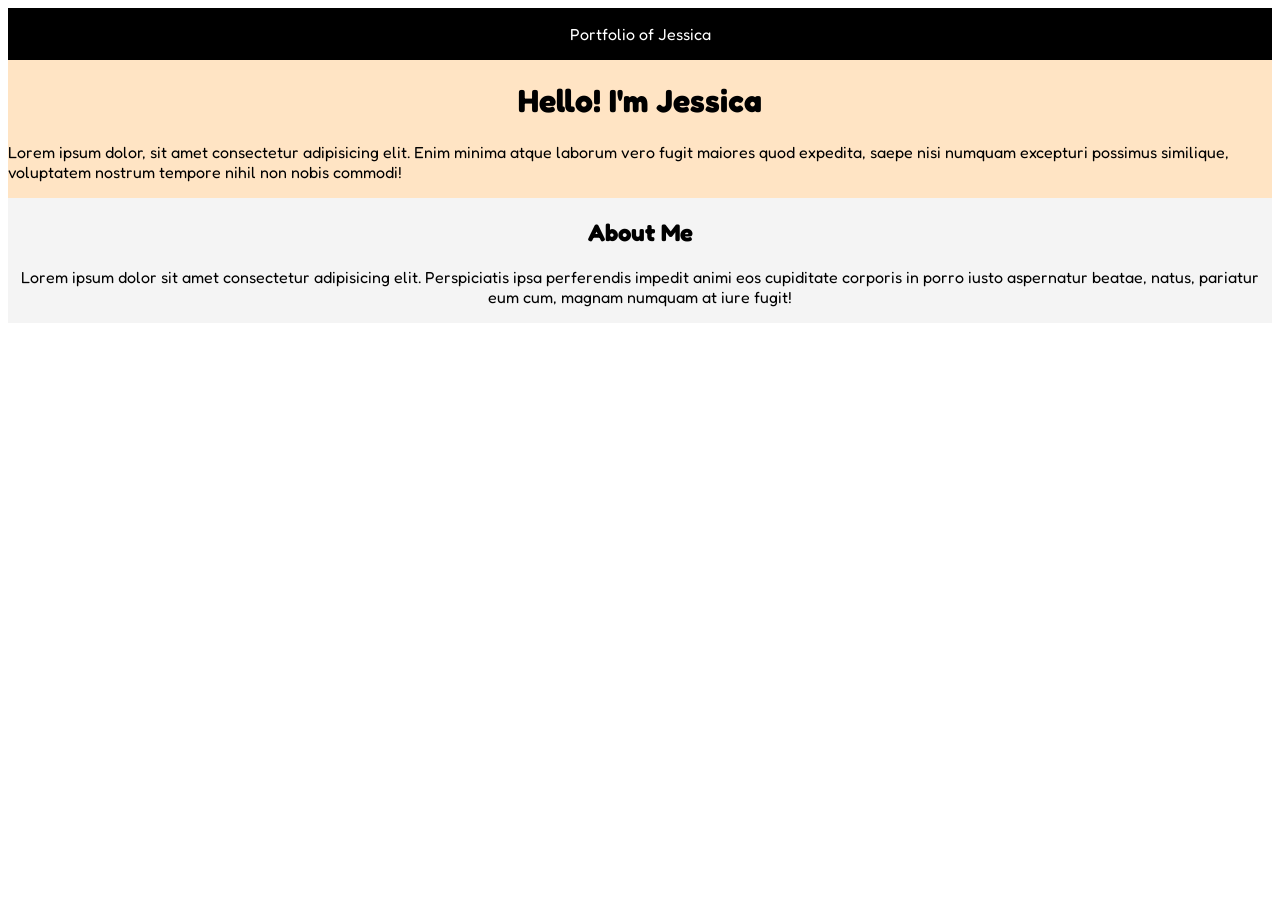
<file: 01-html/index2.html>
<!DOCTYPE html>
<html lang="en">

<head>
    <meta charset="UTF-8">
    <meta name="viewport" content="width=device-width, initial-scale=1.0">
    <link href="https://fonts.googleapis.com/css2?family=Fredoka:wght@300;400;500;600;700&display=swap" rel="stylesheet">
    <link rel="stylesheet" href="style.css">
    <title>portfolio</title>
</head>

<body>
    <div class="top">
        <p>Portfolio of Jessica</p>
    </div>

    <div class="middle">
        <h1 class="center">Hello! I'm Jessica</h1>
        <p class="left">Lorem ipsum dolor, sit amet consectetur adipisicing elit. Enim minima atque laborum vero fugit maiores quod expedita, saepe nisi numquam excepturi possimus similique, voluptatem nostrum tempore nihil non nobis commodi!</p>
    </div>

    <div class="bottom">
        <h2>About Me</h2>
        <p>Lorem ipsum dolor sit amet consectetur adipisicing elit. Perspiciatis ipsa perferendis impedit animi eos cupiditate corporis in porro iusto aspernatur beatae, natus, pariatur eum cum, magnam numquam at iure fugit!</p>
    </div>
</body>

</html>
</file>
<file: 01-html/style.css>
body {
  font-family: 'Fredoka', sans-serif;
}

.navbar {
    width: 100%;
    height: 30px;
    background-color: rgb(255, 211, 218);
    color: black;
    align-content: center;
    text-align: center;
}

.navbar a {
    text-decoration: none;
    color:black
}

.navbar a:visited {
    color: black;
}

.hero-section {
    width: 100%;
    height: 300px;
    background-color: rgb(185, 109, 218);
    color: white;
    align-content: center;
}

.footer {
    width: 100%;
    height: 60px;
    background-color: rgb(145, 126, 218);
    color: black;
    align-content: center;
    text-align: center;
}

.top {
    width: 100%;
    height: 100%;
    background-color: rgb(0, 0, 0);
    color: white;
    align-content: center;
    text-align: center;
}

.middle {
    width: 100%;
    height: 100%;
    background-color: bisque;
    color: rgb(0, 0, 0);
    align-content: center;
}

.center {
    text-align: center;
}

.left {
    text-align: left;
}

.bottom {
    width: 100%;
    height: 100%;
    background-color: #f4f4f4;
    color: rgb(0, 0, 0);
    align-content: center;
    text-align: center;
}
</file>
